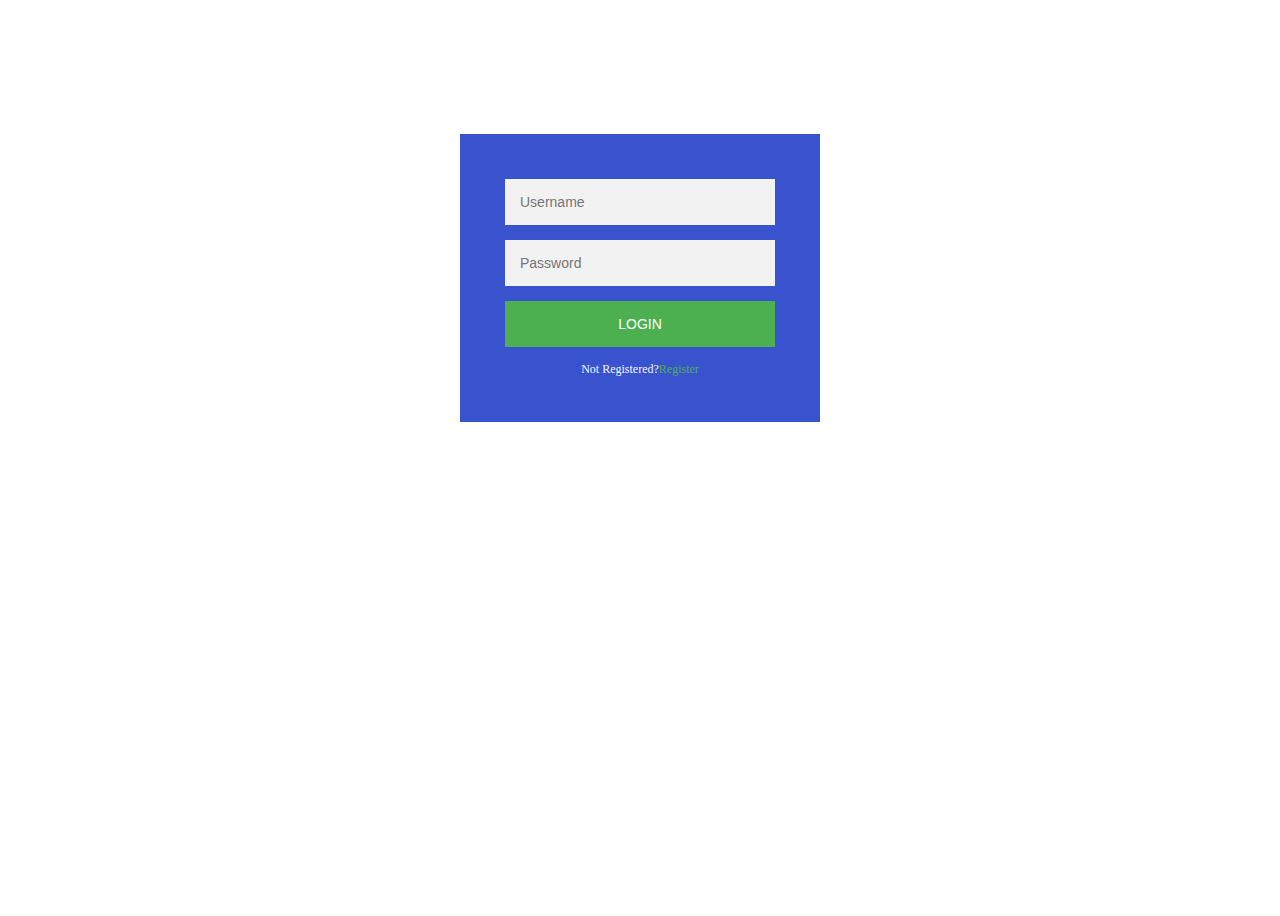
<file: register.html>
<!DOCTYPE html>
<html lang="en">

<head>
    <meta charset="UTF-8">
    <meta name="viewport" content="width=device-width, initial-scale=1.0">
    <meta http-equiv="X-UA-Compatible" content="ie=edge">
    <title>Login and register-form</title>
    <link rel="stylesheet" href="css/form.css">
</head>

<body>
    <div class="login-page">
        <div class="form">
            <form class="register-form" action="insert.php" method="POST">
                <input type="text" name="username" placeholder="Username" />
                <input type="password" name="password" placeholder="Password" />
                <input type="email" name="email" placeholder="email id" />
                <button type="submit">create</button>
                <p class="message">Already Registered
                    <a href="#">Login</a>
                </p>
            </form>
            <form class="login-form">
                <input type="text" placeholder="Username" />
                <input type="password" placeholder="Password" />
                <button>Login</button>
                <p class="message">Not Registered?<a href="#">Register</a> </p>
            </form>
        </div>
    </div>

    <script src="https://code.jquery.com/jquery-3.2.1.min.js"></script>
    <script>
        $('.message a').click(function () {
            $('form').animate({ height: "toggle", opacity: "toggle" }, "slow");
        });
    </script>
</body>

</html>
</file>
<file: css/form.css>
body{
    background-image: url(https://www.wallpaperup.com/uploads/wallpapers/2013/12/15/196209/1e8ee9ca9de6f181b8a7b9a5e82ef586-700.jpg);
   background-image:
    linear-gradient(rgba(0,0,0,0,6),rgba(0,0,0,0,6));
    height: 100vh;
    background-size: cover;
    background-position: center;
}
.login-page{
    width: 360px;
    padding: 10% 0 0;
    margin: auto;

}
.form{
    position: relative;
    z-index: 1;
    background:rgba(7,40,195,0.8);
    max-width: 360px;
    margin: 0 auto 100px;
    padding: 45px;
    text-align: center;
}
.form input{
    font-family: "Roboto",sans-serif;
    outline:1;
    background: #f2f2f2;
    width:100%;
    border:0;
    margin: 0 0 15px;
    padding: 15px;
    box-sizing: border-box;
    font-size: 14px;
}
.form button{
    font-family: "Roboto", sans-serif;
    text-transform: uppercase;
    outline: 0;
    background:#4CAF50;
    width: 100%;
    border:0;
    padding: 15px;
    color: #FFFFFF;
    font-size:14px;
    cursor: pointer;

}
/* nhap nhay */
.form button:hover,.form button:active{
    background: #43A047;
}
.form .message{
    margin: 15px 0 0;
    color: aliceblue;
    font-size: 12px;
}
.form .message a{
    color:#4CAF50;
    text-decoration: none;
}
.form .register-form{
    display: none;
}
</file>
